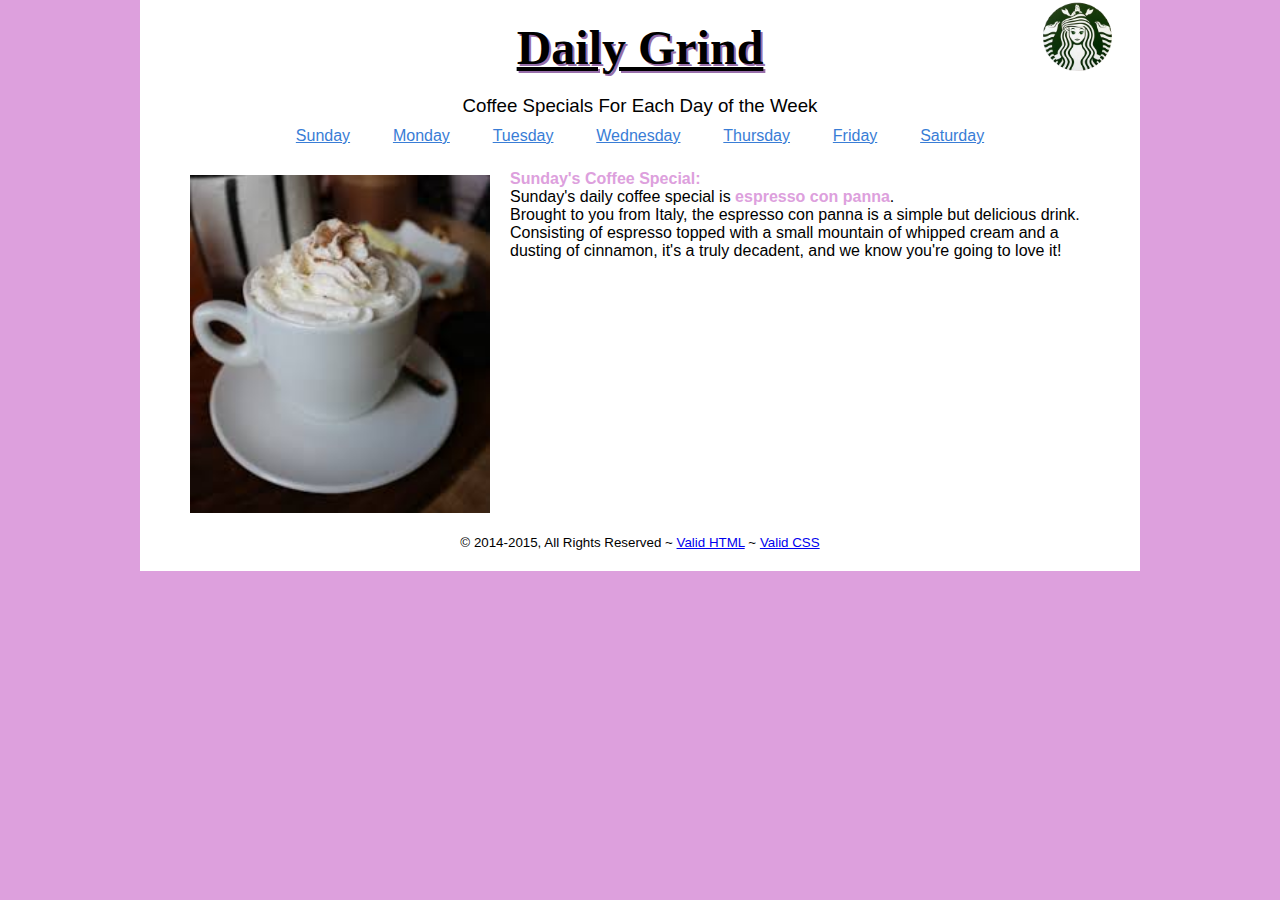
<file: index.html>
<!DOCTYPE html>
<html>
    <head>
        <meta charset="utf-8"/>
        <title>Daily Grind</title>

        <link id="mainStylesheet" rel="stylesheet" href="css/default.css"/>
		<style type="text/css">
			html {
				background-color: #FF7518; /* pumpkin - overwrites default */
			}

			.feature {
				color: #FF7518; /* daily feature color - pumpkin! */
			}
			
			.masthead {
				font-family: 'Candara';
				font-size: 3em;
				text-align: center;
				text-shadow: 2px 2px #976eaa;
				margin-bottom: 20px;
			}
		
			#logo {
				float: right;
				display: inline-block;
				padding: 2px;
				max-width: 80px; /* actual size of image */
				width: 20%; /* approximate size taken on screen in maximum view */
				margin-top: -100px;
			}
		
			#coffee {
				float: left;
				display: inline-block;
				padding: 20px;
				padding-top: 5px;
				max-width: 300px; /* best if actual size of image */
				width: 33%; /* approximate size taken on screen in maximum view */
			}

			h3.slogan {
				font-style: italic; /* make the slogan italics */ 
			}

			#menu-header {
				text-align: center;
			}
		</style>
    </head>

    <body>
		<header>
			<h1 class="masthead"><b><u>Daily Grind</u></b></h1>
			<img src="images/largebucks-logo.png" alt="You drink our coffee, we make large bucks!" class="flexible" id="logo"/>
			<h3 id="menu-header">Coffee Specials For Each Day of the Week</h3>
			<nav>
				<ul>
					<li><a href="?day=0">Sunday</a></li>
					<li><a href="?day=1">Monday</a></li>
					<li><a href="?day=2">Tuesday</a></li>
					<li><a href="?day=3">Wednesday</a></li>
					<li><a href="?day=4">Thursday</a></li>
					<li><a href="?day=5">Friday</a></li>
					<li><a href="?day=6">Saturday</a></li>
				</ul>
			</nav>
		</header>

		<main>
			<span id="coffee-output">Coffee goes here.</span>

			<!-- <p>
				<img src="images/pumpkin-spice-latte.jpg" alt="Our Pumpkin Spice Latte tastes great on a Fall Day!" id="coffee"/>
				<strong class="feature">Monday's Coffee Special:</strong> Monday's daily coffee special is <strong class="feature">Pumpkin Spice Latte</strong>, which makes us wish it was always Fall, as this is one of our top sellers!
			</p> -->
		</main>

		<footer>
			<small>&copy; 2014-2015, All Rights Reserved ~
			<a href="http://validator.w3.org/check/referer" target="_blank">Valid HTML</a> ~
			<a href="http://jigsaw.w3.org/css-validator/check?uri=referer" target="_blank">Valid CSS</a>
			</small>
		</footer>
		
		<script src="scripts/daily-grind.js"></script>
    </body>
</html>
</file>
<file: css/default.css>
* {padding: 0; margin: 0;}

html {
	background-color: #ccc;
}

body {
	font-family: Arial, Helvetica, sans-serif;
	max-width: 960px; /* keeps from getting too large on wide screen */
	width: 90%; /* shrink to fit screen */
	margin: auto; /* center in html element */
	background-color: #fff;
	padding: 20px;
	min-height: 100%; /* keeps from getting too large on wide screen */
}

img.flexible {
	float: right;
	display: inline-block;
	padding: 20px;
	max-width: 300px; /* actual size of image */
	width: 33%; /* approximate size taken on screen in maximum view */
}

p {
	margin: 10px;
}

h1, h2, h3, h4, h5, h6 {
	font-weight: normal;
	margin: 10px;
}

h1.masthead {
	margin-top: 0;
}

footer {
	text-align: center;
	clear: both; /* ride below all items */
}

nav {
	text-align: center; /* centers the nav */
	padding-bottom: 15px;
}

nav ul {
	list-style: none; /* removes the bullets */
}

nav ul li {
	display: inline-block; /* makes horizontal, but able to declare margins */
	margin: 0 2%; /* margin left-right, gets smaller as necessary */
}

nav a {
	color: rgb(57, 125, 214);
}

nav a:visited {
	color: rgb(158, 64, 235);
}

nav a:hover {
	text-decoration: none;
	color: rgb(36, 187, 207);
}
</file>
